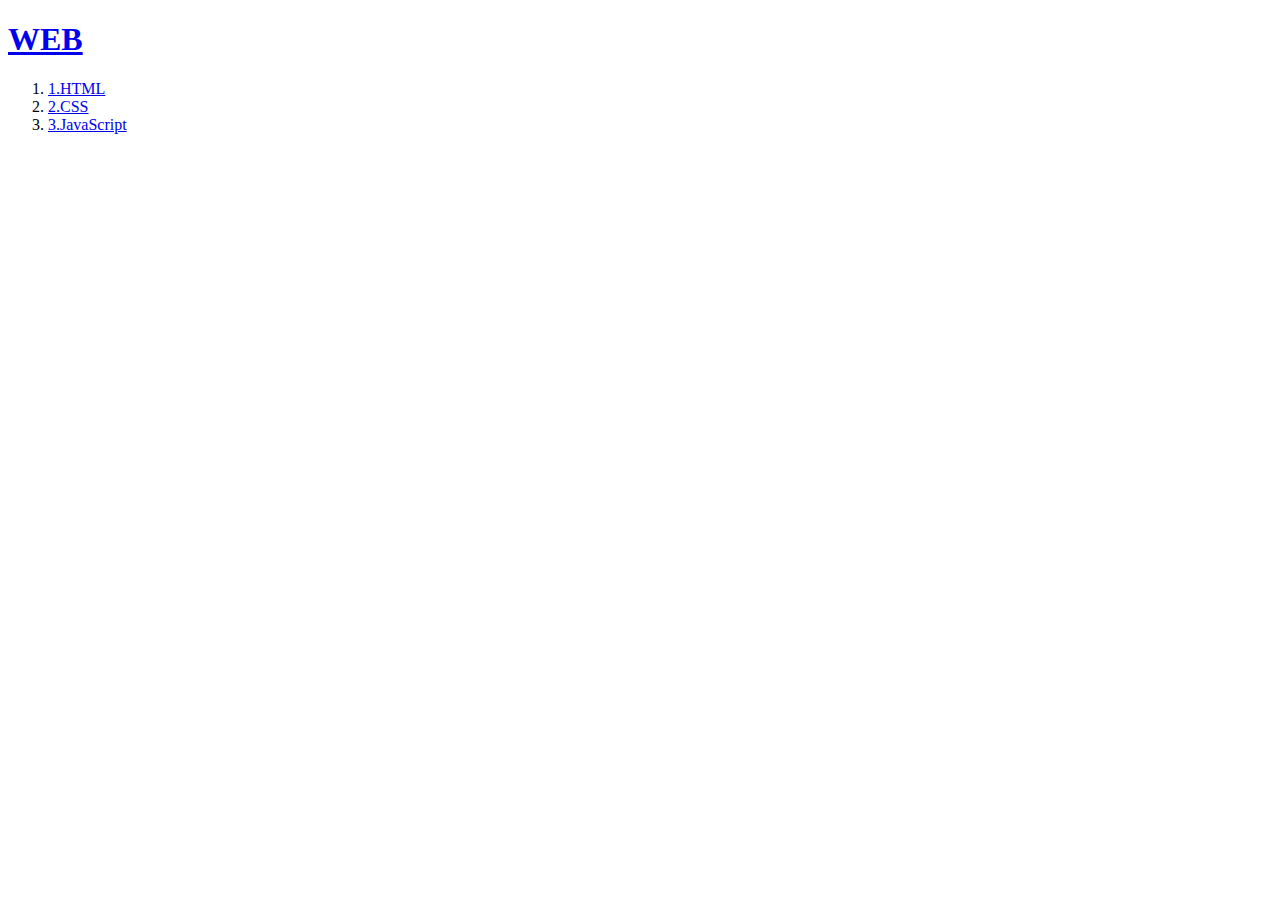
<file: index.html>
<!DOCTYPE html>
<html>
    <head>
        <title>WEB</title>
        <meta charset="utf-8">
    </head>
    
    <body>
        <h1><a href="index.html">WEB</a></h1>
        <ol>
            <li><a href="1.html">1.HTML</a></li>
            <li><a href="2.html">2.CSS</a></li>
            <li><a href="3.html">3.JavaScript</a></Li>
        </ol>
    </body>

</html>
</file>
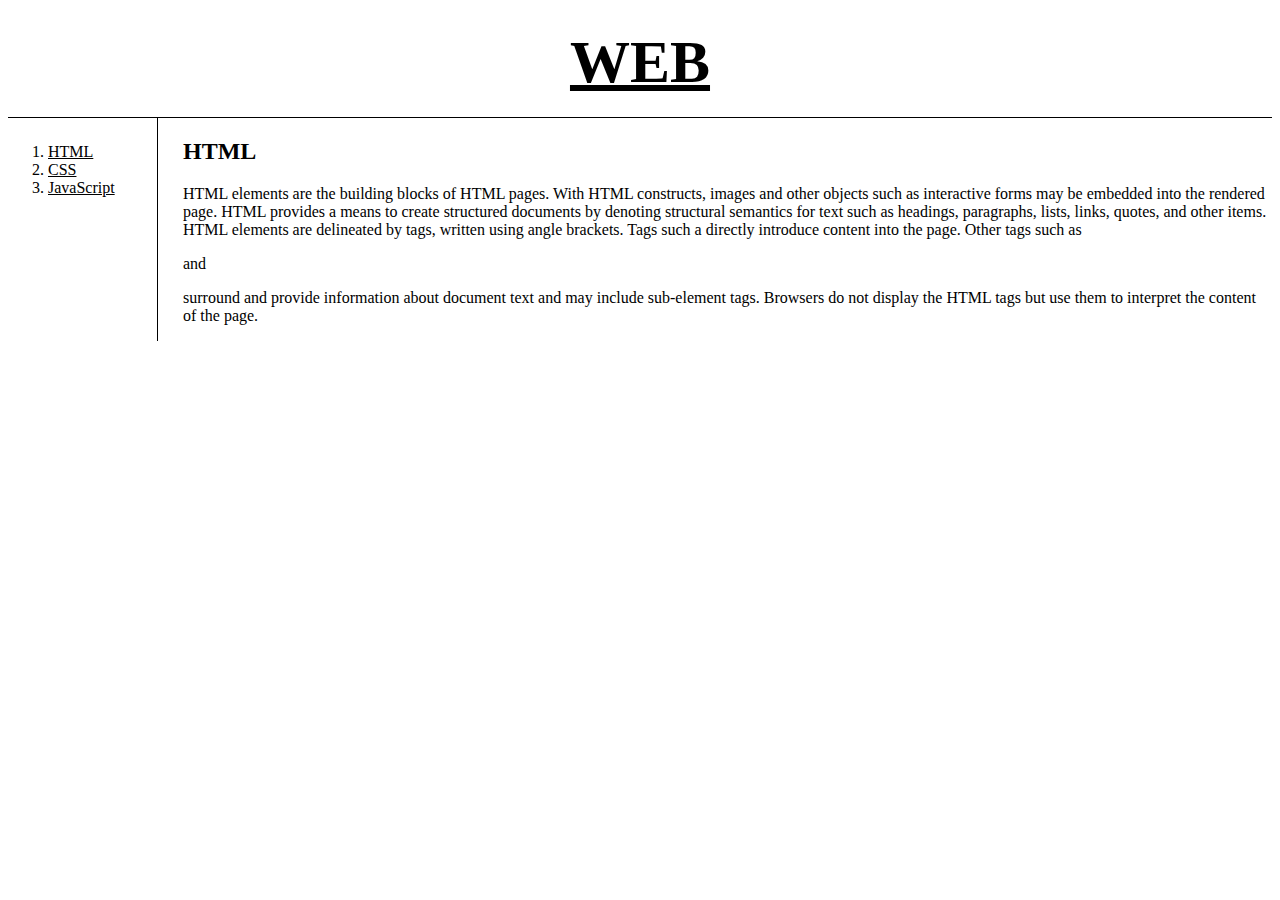
<file: 1.html>
<!DOCTYPE html>
<html>
    <head>
        <meta charset="utf-8">
        <title>WEB-HTML</title>
        <link rel="stylesheet" href="style.css">
    </head>
    <body>
        <h1><a href="index.html">WEB</a></h1>
        <div id="grid">
            <ol>
                <li><a href="1.html">HTML</a></li>
                <li><a href="2.html">CSS</a></li>
                <li><a href="3.html">JavaScript</a></li>
            </ol>
            <div id="article">
                <h2>HTML</h2>
                <p>
                    HTML elements are the building blocks of HTML pages. With HTML constructs, images and other objects such as interactive forms may be embedded into the rendered page. HTML provides a means to create structured documents by denoting structural semantics for text such as headings, paragraphs, lists, links, quotes, and other items. HTML elements are delineated by tags, written using angle brackets. Tags such a directly introduce content into the page. Other tags such as <p> and </p> surround and provide information about document text and may include sub-element tags. Browsers do not display the HTML tags but use them to interpret the content of the page.
                </p>
            </div>
        </div>        
    </body>
</html>
</file>
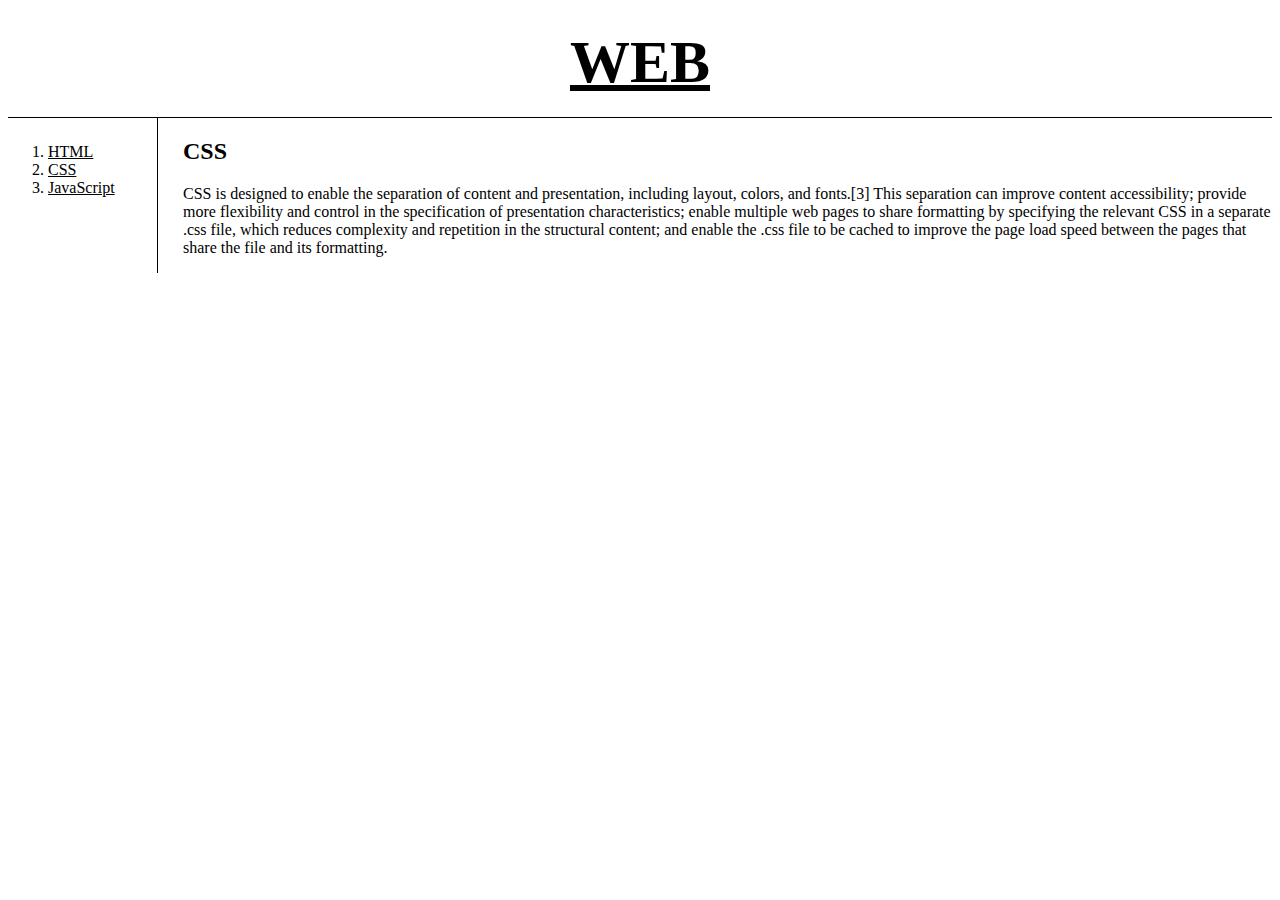
<file: 2.html>
<!DOCTYPE html>
<html>
    <head>
        <title> WEB-CSS</title>
        <meta charset="utf-8">
        <link rel="stylesheet" href="style.css">
        
    </head>
    <body>
        <h1><a href="index.html">WEB</a></h1>
        <div id = "grid">
            <ol>
                <li><a href="1.html">HTML</a></li>
                <li><a href="2.html">CSS</a></li>
                <li><a href="3.html">JavaScript</a></Li>
            </ol>
            <div id="article">
                <h2>CSS</h2>
                <p>
                    CSS is designed to enable the separation of content and presentation, including layout, colors, and fonts.[3] This separation can improve content accessibility; provide more flexibility and control in the specification of presentation characteristics; enable multiple web pages to share formatting by specifying the relevant CSS in a separate .css file, which reduces complexity and repetition in the structural content; and enable the .css file to be cached to improve the page load speed between the pages that share the file and its formatting.
                </p>
            </div>
        </div>
        
    </body>
</html>
</file>
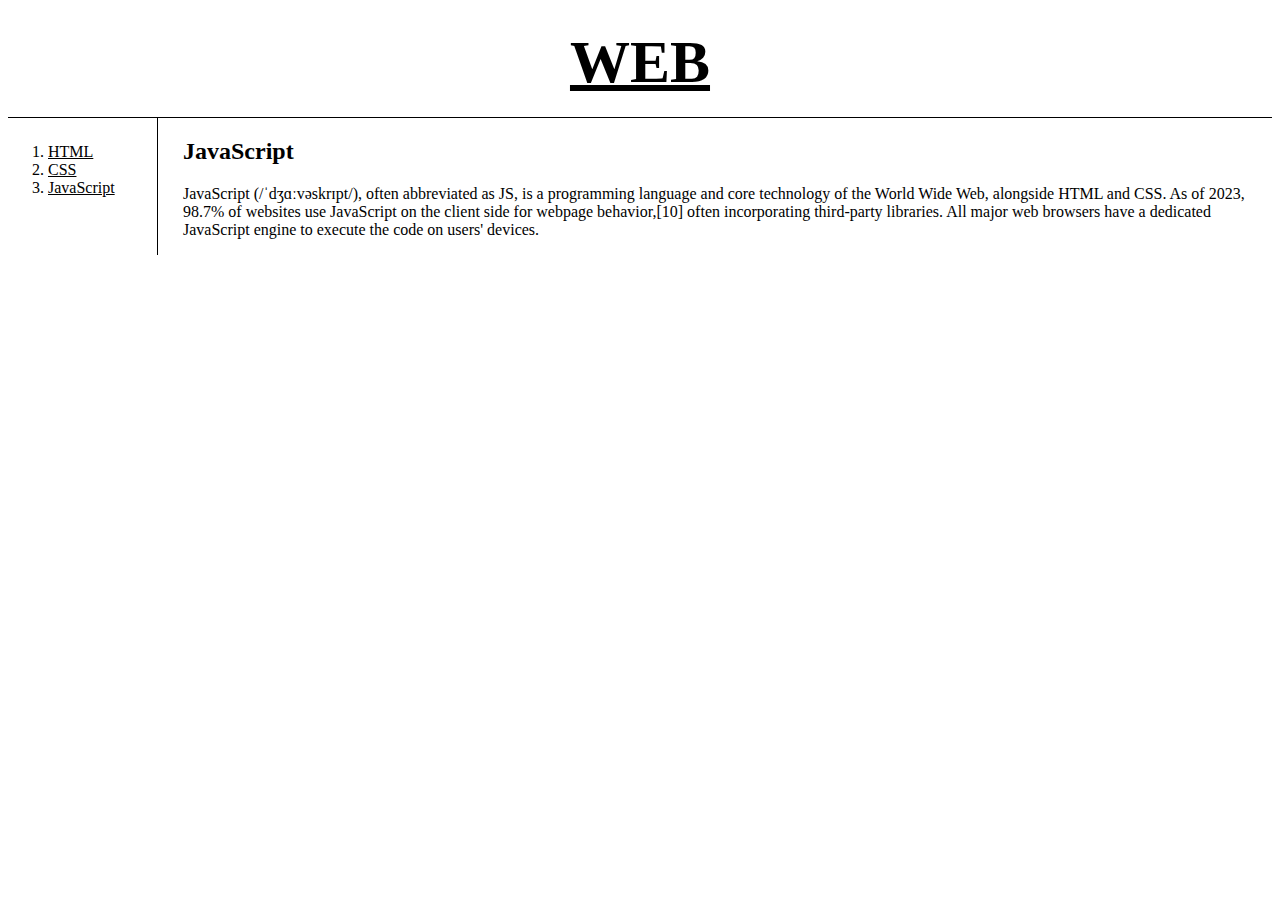
<file: 3.html>
<!DOCTYPE html>
<html>
    <head>
        <meta charset="utf-8">
        <title>WEB-HTML</title>
        <link rel="stylesheet" href="style.css">
    </head>
    <body>
        <h1><a href="index.html">WEB</a></h1>
        <div id="grid">
            <ol>
                <li><a href="1.html">HTML</a></li>
                <li><a href="2.html">CSS</a></li>
                <li><a href="3.html">JavaScript</a></li>
            </ol>
            <div id="article">
                <h2>JavaScript</h2>
                <p>
                    JavaScript (/ˈdʒɑːvəskrɪpt/), often abbreviated as JS, is a programming language and core technology of the World Wide Web, alongside HTML and CSS. As of 2023, 98.7% of websites use JavaScript on the client side for webpage behavior,[10] often incorporating third-party libraries. All major web browsers have a dedicated JavaScript engine to execute the code on users' devices.
                </p>
            </div>
        </div>        
    </body>
</html>
</file>
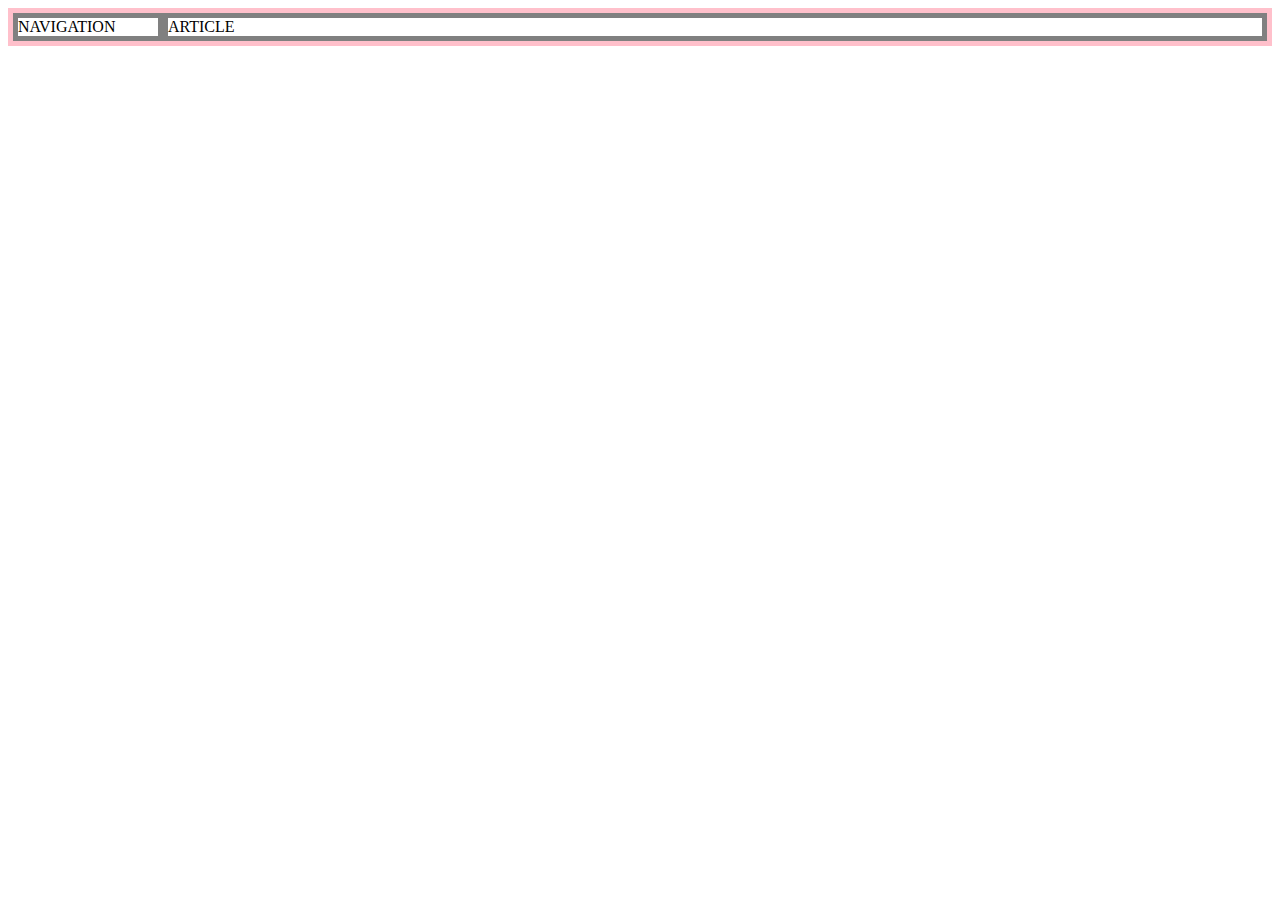
<file: grid.html>
<!DOCTYPE html>
<html>
    <head>
        <meta charset="utf-8">
        <title>안녕</title>
        <style>
            #grid{
                border:5px solid pink;
                display: grid;
                grid-template-columns: 150px 1fr;
            }
            div{
                border:5px solid gray;
            }
        </style>

    </head>
    <body>
        <div id="grid">
            <div>NAVIGATION</div>
            <div>ARTICLE</div>
        </div>
        
    </body>
</html>
</file>
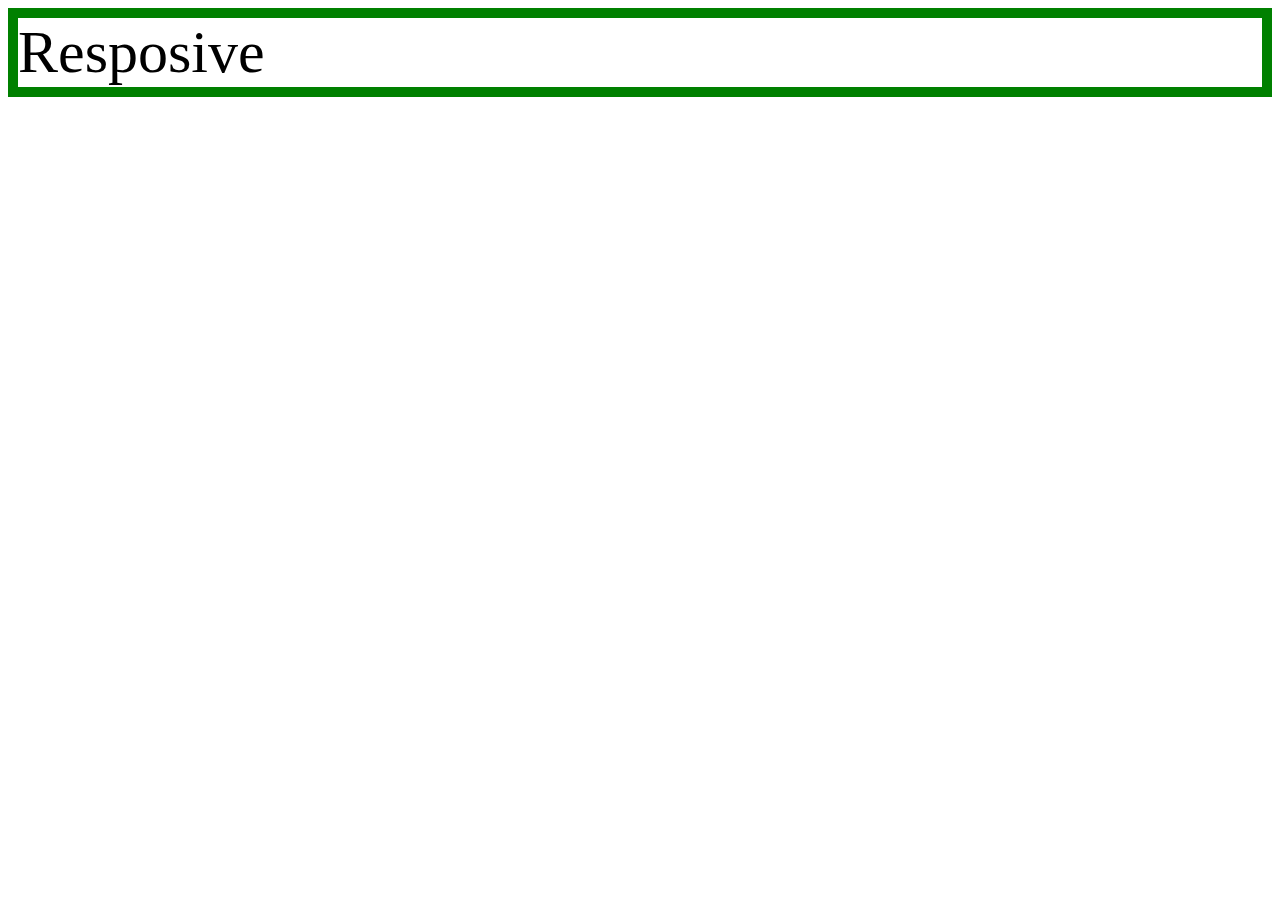
<file: mediaQuary.html>
<!DOCTYPE html>
<html>
    <head>
        <meta charset="utf-8">
        <title></title>
        <style>
            div{
                border: 10px solid green;
                font-size: 60px;
            }
            @media(max-width:800px){
                div{
                    display: none;
                }
            }
            
        </style>
    </head>
    <body>
        <div>
            Resposive
        </div>
    </body>
    
    
</html>
</file>
<file: style.css>
h1{
    text-align: center;
    border-bottom: solid 1px black;
    font-size: 60px;
    margin: 0px;
    padding: 20px;
}
a{
    color: black;
}

#grid{
    display: grid;
    grid-template-columns: 150px 1fr;
}
#grid ol{
    border-right: solid 1px black;
    margin: 0px;
    padding-right: 10px;
    padding-top: 25px;
}
#article{
    padding-left: 25px;
}
@media(max-width:800px){
    #grid{
    display: block;
    }
    #grid ol{
    border-right: none;
    }
    h1{
    border-bottom: none;
    }
}
</file>
